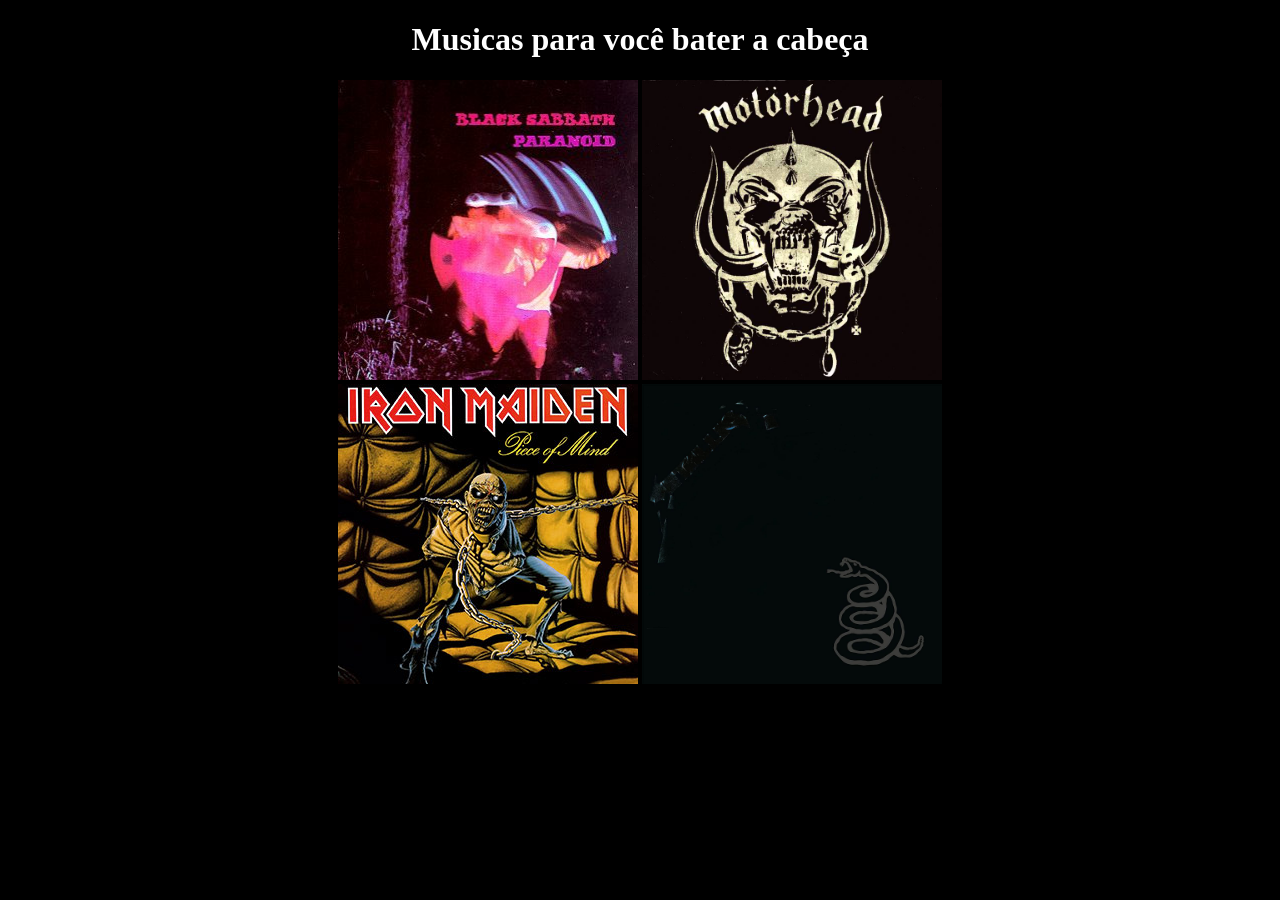
<file: site com videos/index.html>
<!DOCTYPE html>
<html lang="pt-br">
<head>
    <meta charset="UTF-8">
    <meta http-equiv="X-UA-Compatible" content="IE=edge">
    <meta name="viewport" content="width=device-width, initial-scale=1.0">
    <title>Site com vídeos</title>

    <link rel="stylesheet" href="style.css">
    
</head>
<body>
    <h1>Musicas para você bater a cabeça</h1>
    
    <a href="black-sabbath.html"><img src="imagens/Black-Sabbath.jpg" alt="Paranoid thumbnail " width="300" height="300"></a>
    <a href="motorhead.html"><img src="imagens/motorhead.jpg" alt="Motorhead thumbnail" width="300" height="300"></a><br>
    <a href="iron-maiden.html"><img src="imagens/IronMaiden.jpg" alt="Iron Maiden thumbnail" width="300" height="300"></a>
    <a href="metallica.html"><img src="imagens/metallica.jpg" alt="Metallica thumbnail" width="300" height="300"></a>
</body>
</html>
</file>
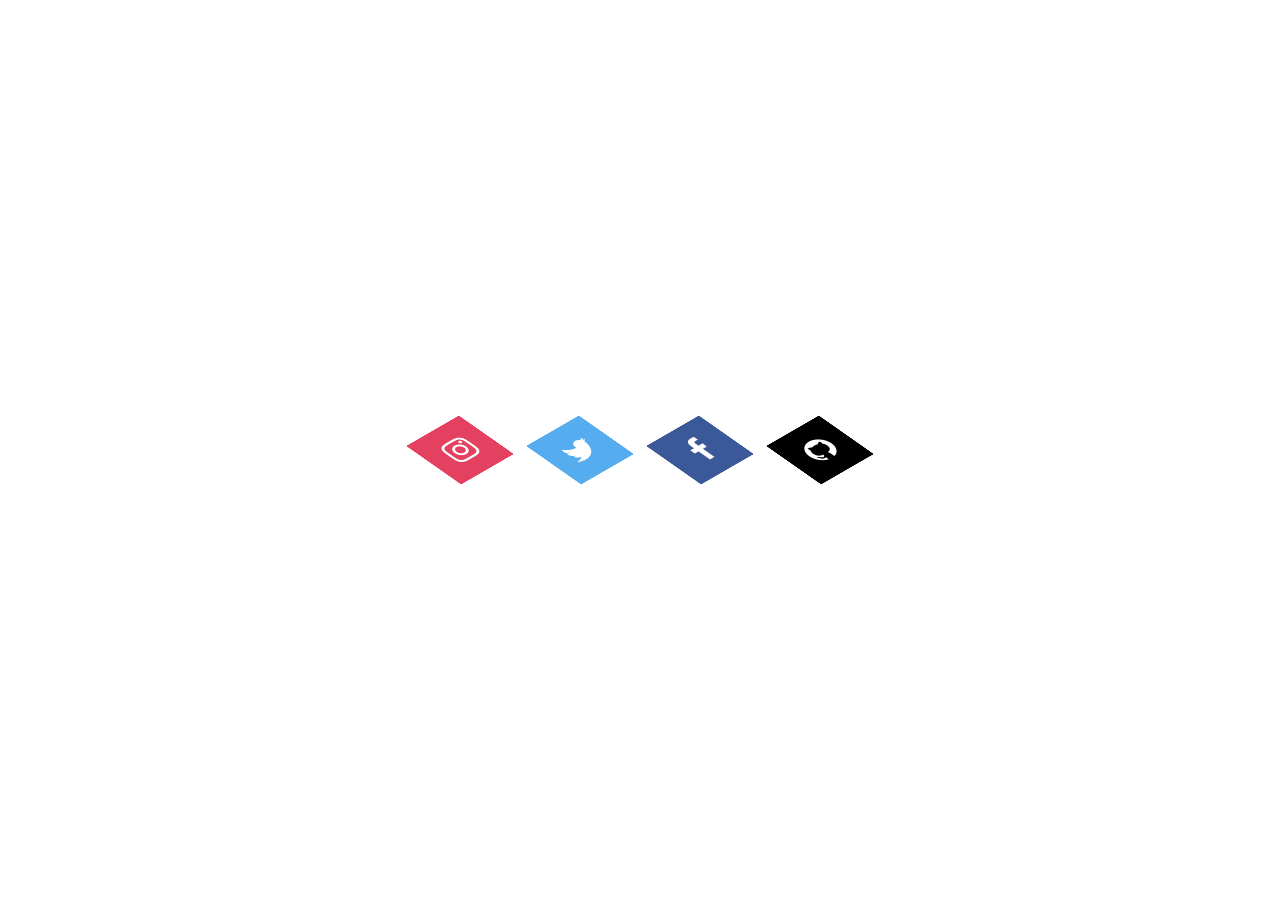
<file: 01.html>
<!DOCTYPE html>
<html lang="pt-br">
<head>
    <meta charset="UTF-8">
    <meta http-equiv="X-UA-Compatible" content="IE=edge">
    <meta name="viewport" content="width=device-width, initial-scale=1.0">
    <link rel="stylesheet" href="css/01.css">
    <link rel="stylesheet" href="https://stackpath.bootstrapcdn.com/font-awesome/4.7.0/css/font-awesome.min.css" integrity="sha384-wvfXpqpZZVQGK6TAh5PVlGOfQNHSoD2xbE+QkPxCAFlNEevoEH3Sl0sibVcOQVnN" crossorigin="anonymous">
</head>
    <title>Dia 01</title>
</head>
<body>
    <ul>
        <li>
            <a href="#">
                <span></span>
                <span></span>
                <span></span>
                <span></span>
                <span class="fa fa-instagram" aria-hidden="true"></span>
            </a>
        </li>
        <li>
            <a href="#">
                <span></span>
                <span></span>
                <span></span>
                <span></span>
                <span class="fa fa-twitter" aria-hidden="true"></span>
            </a>
        </li>
        <li>
            <a href="#">
                <span></span>
                <span></span>
                <span></span>
                <span></span>
                <span class="fa fa-facebook" aria-hidden="true"></span>
            </a>
        </li>
        <li>
            <a href="#">
                <span></span>
                <span></span>
                <span></span>
                <span></span>
                <span class="fa fa-github" aria-hidden="true"></span>
            </a>
        </li>
    </ul>
</body>
</html>
</file>
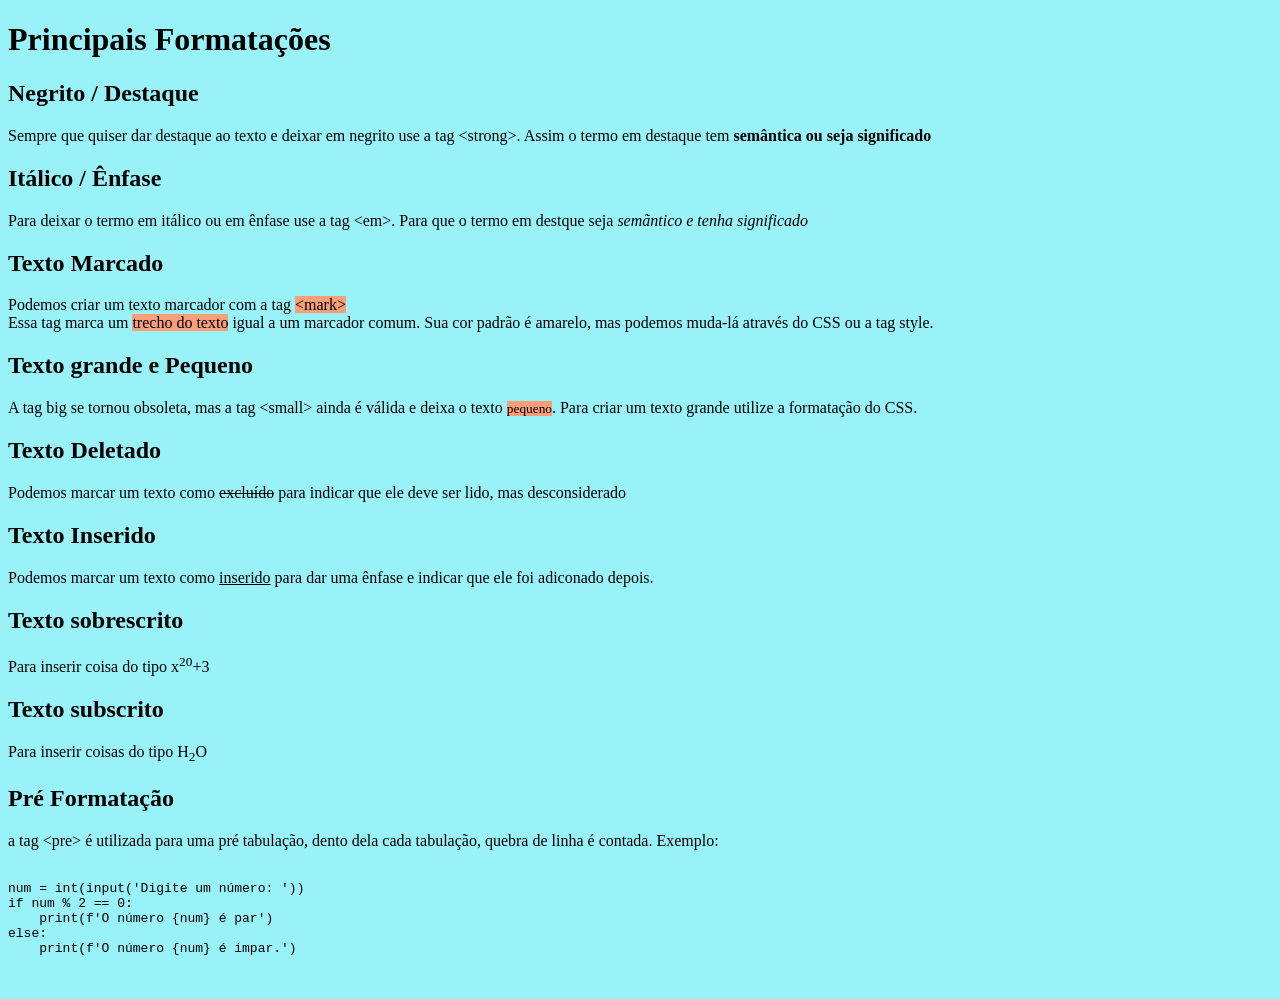
<file: formatacoes.html>
<!DOCTYPE html>
<html lang="pt-br">
<head>
    <meta charset="UTF-8">
    <meta http-equiv="X-UA-Compatible" content="IE=edge">
    <meta name="viewport" content="width=device-width, initial-scale=1.0">
    <title>Formatações</title>
    <style>
        body {
            background-color: rgba(133, 240, 248, 0.829);
        }
        mark {
            background-color: rgb(250, 158, 121);
        }
    </style>
</head>
<body>
    <h1>Principais Formatações</h1>
    <h2>Negrito / Destaque</h2>
    <p>Sempre que quiser dar destaque ao texto e deixar em negrito use a tag &lt;strong&gt;. Assim o termo em destaque tem <strong>semântica ou seja significado</strong></p>
    <h2>Itálico / Ênfase</h2>
    <p>Para deixar o termo em itálico ou em ênfase use a tag &lt;em&gt;. Para que o termo em destque seja <em>semãntico e tenha significado</em></p>
    <h2>Texto Marcado</h2>
    <p>Podemos criar um texto marcador com a tag <mark>&lt;mark&gt;</mark><br>Essa tag marca um <mark>trecho do texto</mark> igual a um marcador comum. Sua cor padrão é amarelo, mas podemos muda-lá através do CSS ou a tag style.</p>
    <h2>Texto grande e Pequeno</h2>
    <p>A tag big se tornou obsoleta, mas a tag &lt;small&gt; ainda é válida e deixa o texto <small><mark>pequeno</mark></small>. Para criar um texto grande utilize a formatação do CSS.</p>
    <h2>Texto Deletado</h2>
    <p>Podemos marcar um texto como <del>excluído</del>  para indicar que ele deve ser lido, mas desconsiderado</p>
    <h2>Texto Inserido</h2>
    <p>Podemos marcar um texto como <ins>inserido</ins>  para dar uma ênfase e indicar que ele foi adiconado depois.</p>
    <h2>Texto sobrescrito</h2>
    <p>Para inserir coisa do tipo x<sup>20</sup>+3</p>
    <h2>Texto subscrito</h2>
    <p>Para inserir coisas do tipo H<sub>2</sub>O</p>
    <h2>Pré Formatação</h2>
    <p>a tag &lt;pre&gt; é utilizada para uma pré tabulação, dento dela cada tabulação, quebra de linha é contada. Exemplo: </p>
    <pre>
        <code>
num = int(input('Digite um número: '))
if num % 2 == 0:
    print(f'O número {num} é par')
else:
    print(f'O número {num} é impar.')
        </code>
    </pre>
</body>
</html>
</file>
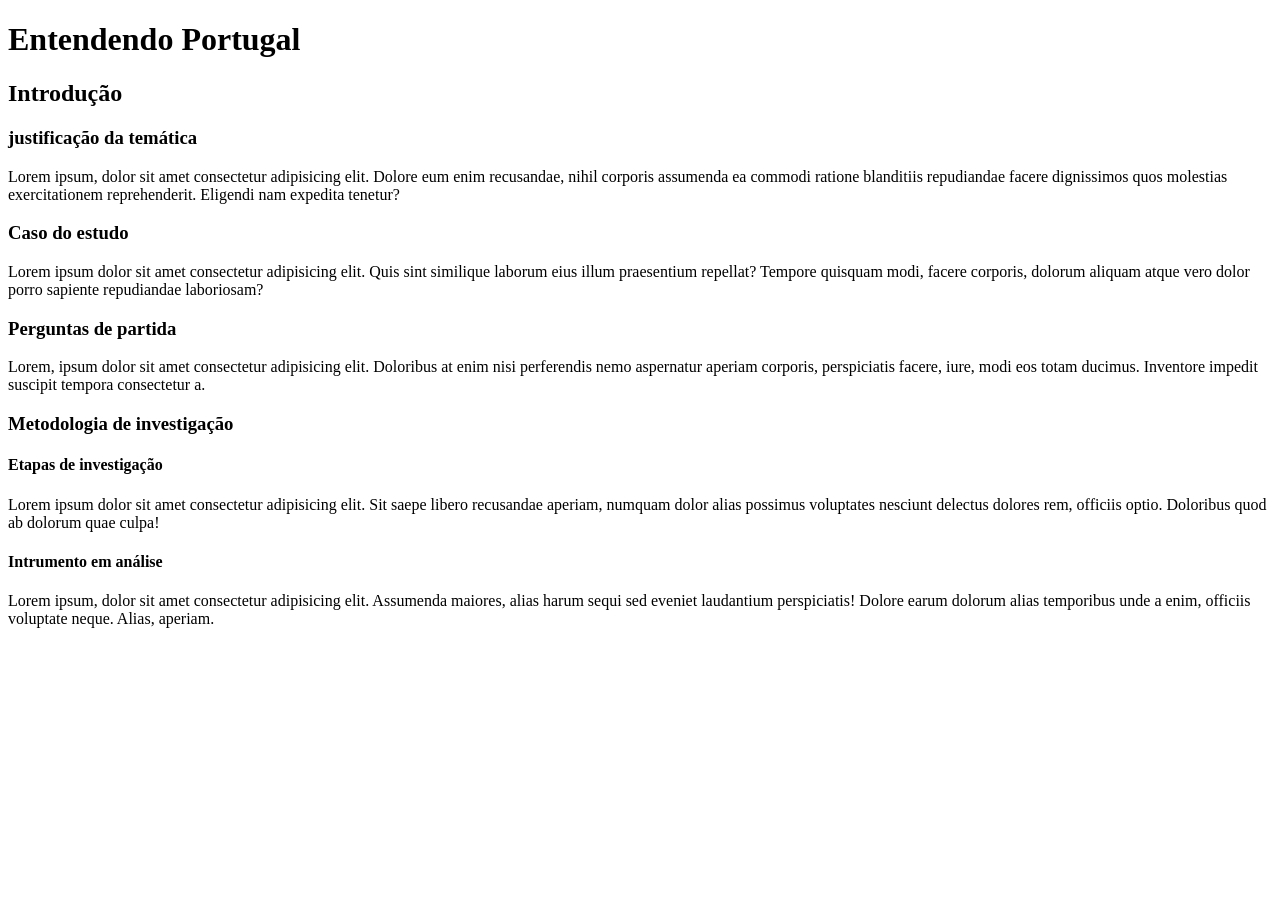
<file: hierarquia.html>
<!DOCTYPE html>
<html lang="pt-br">
<head>
    <meta charset="UTF-8">
    <meta http-equiv="X-UA-Compatible" content="IE=edge">
    <meta name="viewport" content="width=device-width, initial-scale=1.0">
    <title>Teste</title>
</head>
<body>
    <h1>Entendendo Portugal</h1>
    <h2>Introdução</h2>
    <h3>justificação da temática</h3>
    <p>Lorem ipsum, dolor sit amet consectetur adipisicing elit. Dolore eum enim recusandae, nihil corporis assumenda ea commodi ratione blanditiis repudiandae facere dignissimos quos molestias exercitationem reprehenderit. Eligendi nam expedita tenetur?</p>
    <h3>Caso do estudo</h3>
    <p>Lorem ipsum dolor sit amet consectetur adipisicing elit. Quis sint similique laborum eius illum praesentium repellat? Tempore quisquam modi, facere corporis, dolorum aliquam atque vero dolor porro sapiente repudiandae laboriosam?</p>
    <h3>Perguntas de partida</h3>
    <p>Lorem, ipsum dolor sit amet consectetur adipisicing elit. Doloribus at enim nisi perferendis nemo aspernatur aperiam corporis, perspiciatis facere, iure, modi eos totam ducimus. Inventore impedit suscipit tempora consectetur a.</p>
    <h3>Metodologia de investigação</h3>
    <h4>Etapas de investigação</h4>
    <p>Lorem ipsum dolor sit amet consectetur adipisicing elit. Sit saepe libero recusandae aperiam, numquam dolor alias possimus voluptates nesciunt delectus dolores rem, officiis optio. Doloribus quod ab dolorum quae culpa!</p>
    <h4>Intrumento em análise</h4>
    <p>Lorem ipsum, dolor sit amet consectetur adipisicing elit. Assumenda maiores, alias harum sequi sed eveniet laudantium perspiciatis! Dolore earum dolorum alias temporibus unde a enim, officiis voluptate neque. Alias, aperiam.</p>
</body>
</html>
</file>
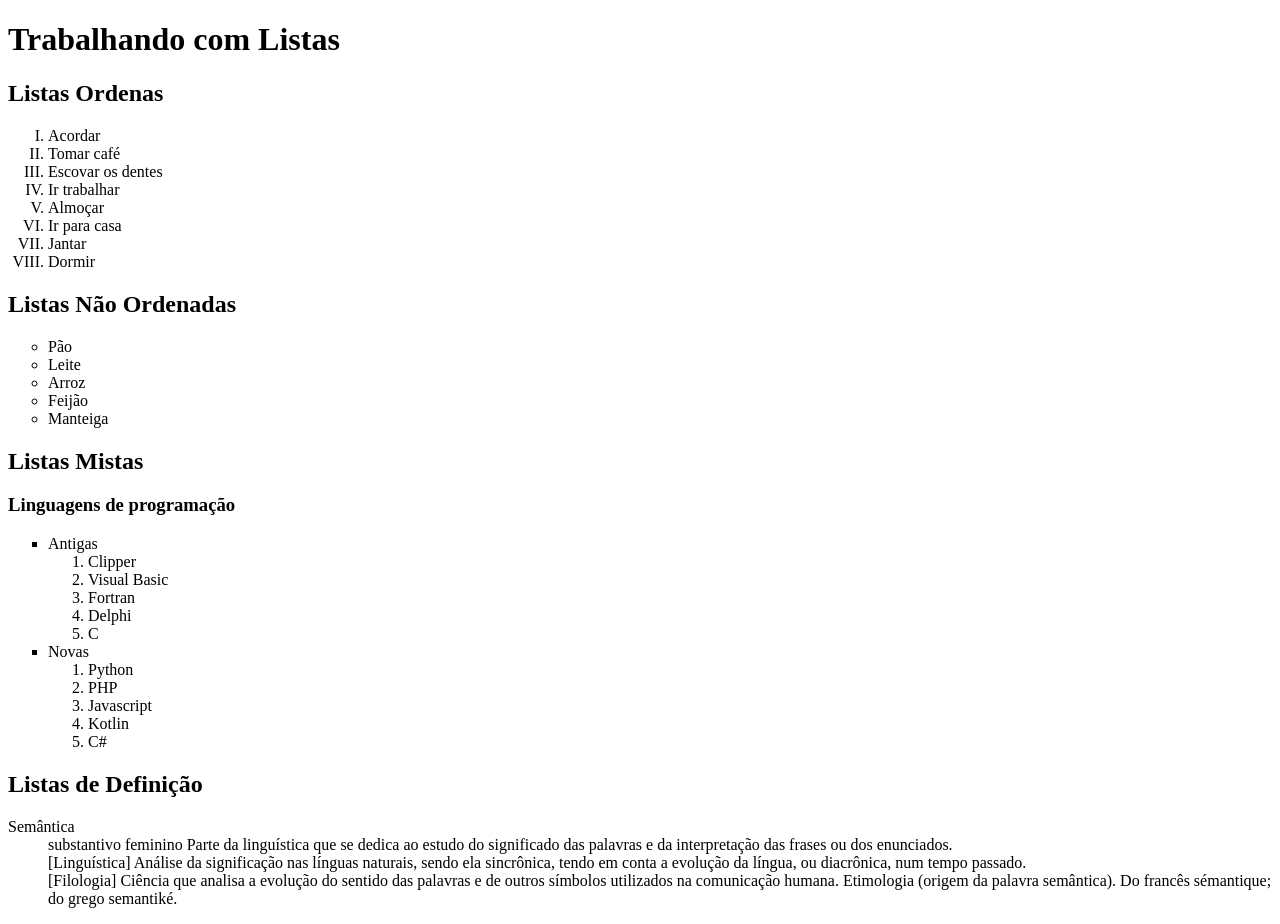
<file: listas.html>
<!DOCTYPE html>
<html lang="pt-br">
<head>
    <meta charset="UTF-8">
    <meta http-equiv="X-UA-Compatible" content="IE=edge">
    <meta name="viewport" content="width=device-width, initial-scale=1.0">
    <title>Listas</title>
</head>
<body>
    <h1>Trabalhando com Listas</h1>
    <h2>Listas Ordenas</h2>
    <ol type="I"> <!--Tipos de lista ordenadas: 1, A, a I, i-->
        <li>Acordar</li>
        <li>Tomar café</li>
        <li>Escovar os dentes</li>
        <li>Ir trabalhar</li>
        <li>Almoçar</li>
        <li>Ir para casa</li>
        <li>Jantar</li>
        <li>Dormir</li>
    </ol>
    <h2>Listas Não Ordenadas</h2>
    <ul type="circle"> <!--Tipos de lista não ordenada: circle, disc, square-->
        <li>Pão</li>
        <li>Leite</li>
        <li>Arroz</li>
        <li>Feijão</li>
        <li>Manteiga</li>
    </ul>
    <h2>Listas Mistas</h2>
    <h3>Linguagens de programação</h3>
    <ul type="square">
        <li>Antigas</li>
        <ol>
            <li>Clipper</li>
            <li>Visual Basic</li>
            <li>Fortran</li>
            <li>Delphi</li>
            <li>C</li>
        </ol>
        <li>Novas</li>
        <ol>
            <li>Python</li>
            <li>PHP</li>
            <li>Javascript</li>
            <li>Kotlin</li>
            <li>C#</li>
        </ol>
    </ul>
    <h2>Listas de Definição</h2>
    <dl> <!--Definition List, funciona como um dicionário-->
        <dt>Semântica</dt> <!--Definition Term-->
        <dd>substantivo feminino
            Parte da linguística que se dedica ao estudo do significado das palavras e da interpretação das frases ou dos enunciados.<br>
            [Linguística] Análise da significação nas línguas naturais, sendo ela sincrônica, tendo em conta a evolução da língua, ou diacrônica, num tempo passado.<br>
            [Filologia] Ciência que analisa a evolução do sentido das palavras e de outros símbolos utilizados na comunicação humana.
            Etimologia (origem da palavra semântica). Do francês sémantique; do grego semantiké.</dd> <!--Definition Descrition-->
    </dl>
</body>
</html>
</file>
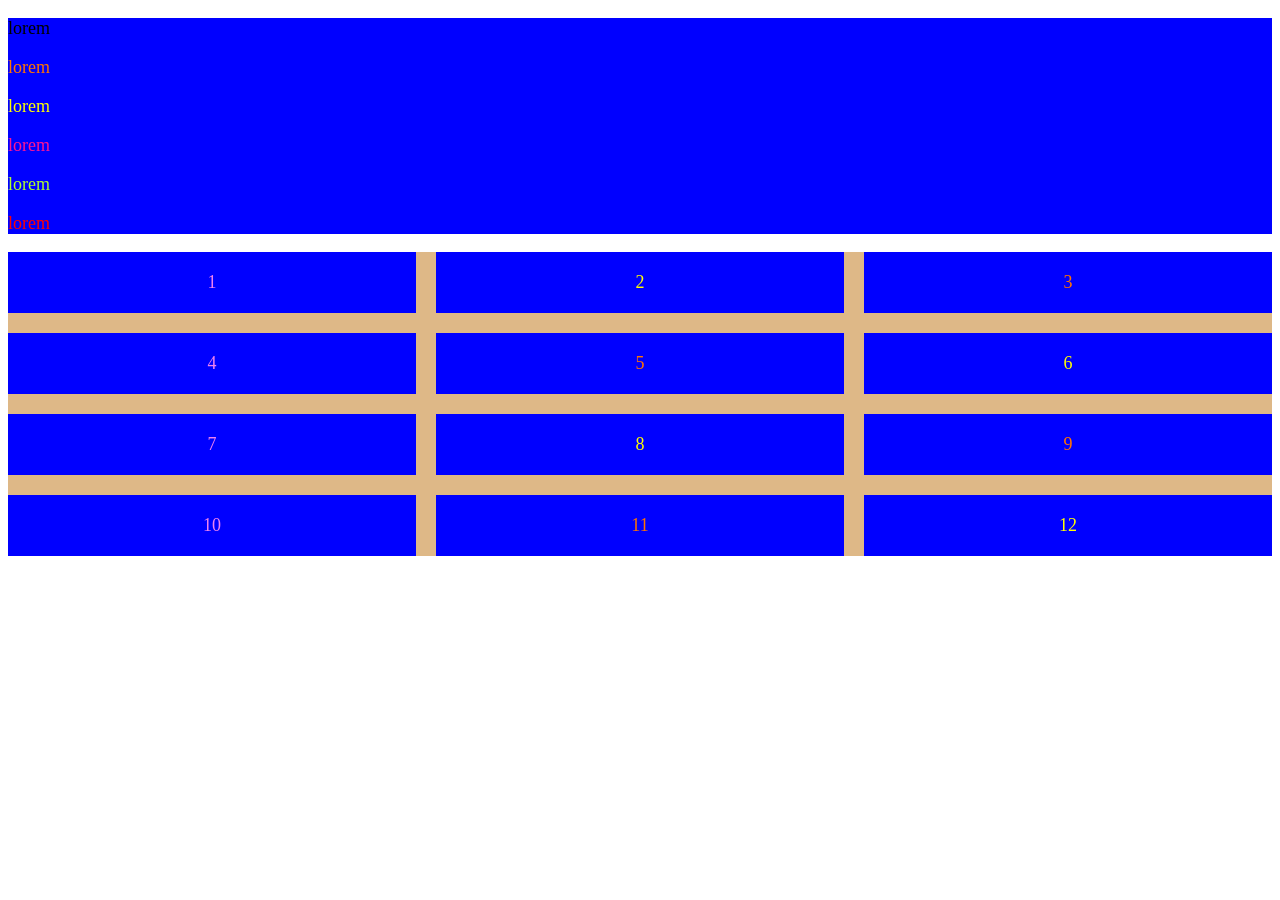
<file: nthchild.html>
<!DOCTYPE html>
<html lang="pt-br">
<head>
    <meta charset="UTF-8">
    <meta http-equiv="X-UA-Compatible" content="IE=edge">
    <meta name="viewport" content="width=device-width, initial-scale=1.0">
    <link rel="stylesheet" href="css/nthchild.css">
    <title>nthchild</title>
</head>
<body>

    <div>
        <p>lorem</p>
        <p>lorem</p>
        <p>lorem</p>
        <p>lorem</p>
        <p>lorem</p>
        <p>lorem</p>
    </div>

    <div class="grid">
        <div class="grid-item">1</div>
        <div class="grid-item">2</div>
        <div class="grid-item">3</div>
        <div class="grid-item">4</div>
        <div class="grid-item">5</div>
        <div class="grid-item">6</div>
        <div class="grid-item">7</div>
        <div class="grid-item">8</div>
        <div class="grid-item">9</div>
        <div class="grid-item">10</div>
        <div class="grid-item">11</div>
        <div class="grid-item">12</div>
    </div>
</body>
</html>
</file>
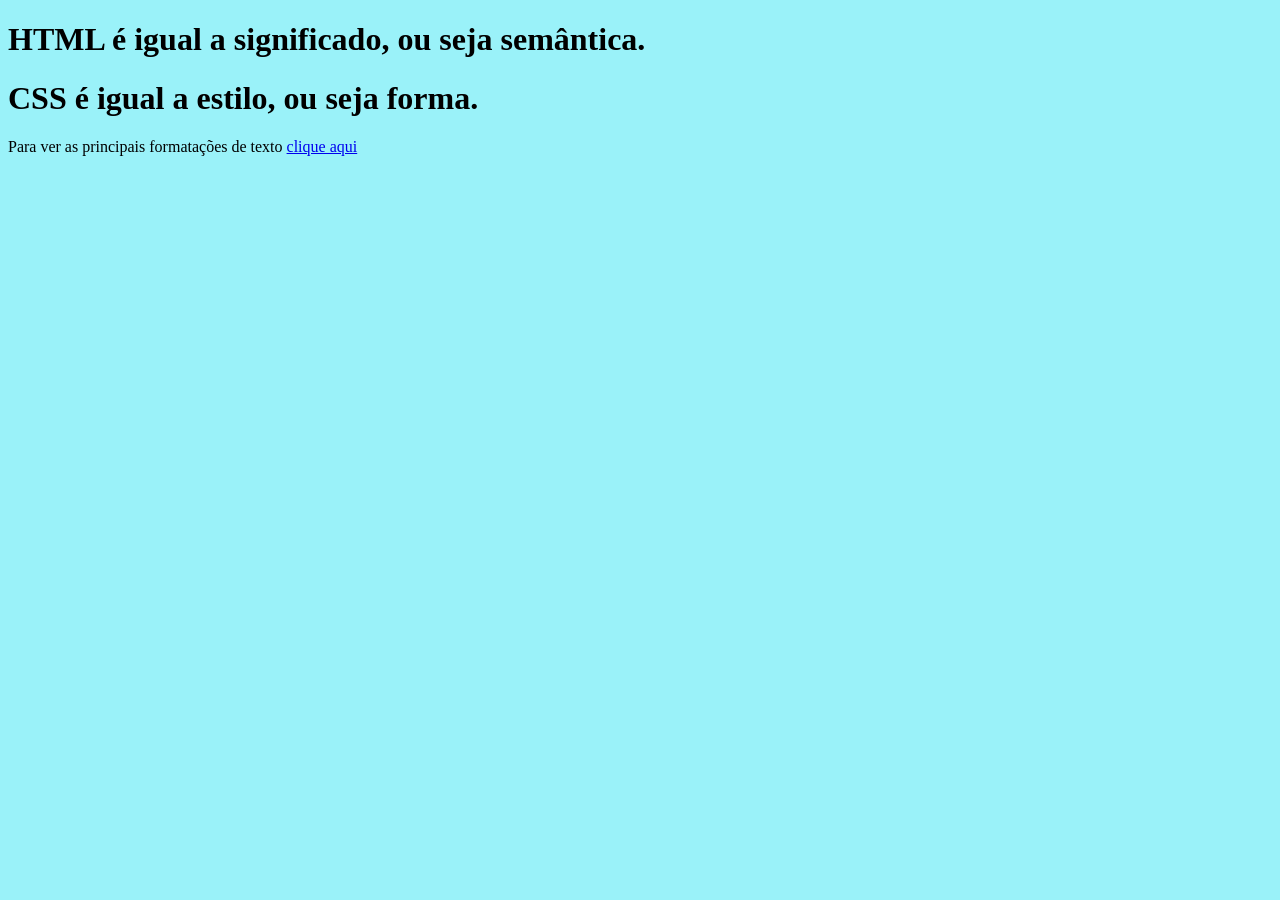
<file: semantica.html>
<!DOCTYPE html>
<html lang="pt-br">
<head>
    <meta charset="UTF-8">
    <meta http-equiv="X-UA-Compatible" content="IE=edge">
    <meta name="viewport" content="width=device-width, initial-scale=1.0">
    <title>Semãntica</title>
    <style>
        body {
            background-color: rgba(133, 240, 248, 0.829);
        }
    </style>
</head>
<body>
    <h1>HTML é igual a significado, ou seja semântica.</h1>
    <h1>CSS é igual a estilo, ou seja forma.</h1>
    <p>Para ver as principais formatações de texto <a href="formatacoes.html" target="_blank">clique aqui</a></p>
</body>
</html>
</file>
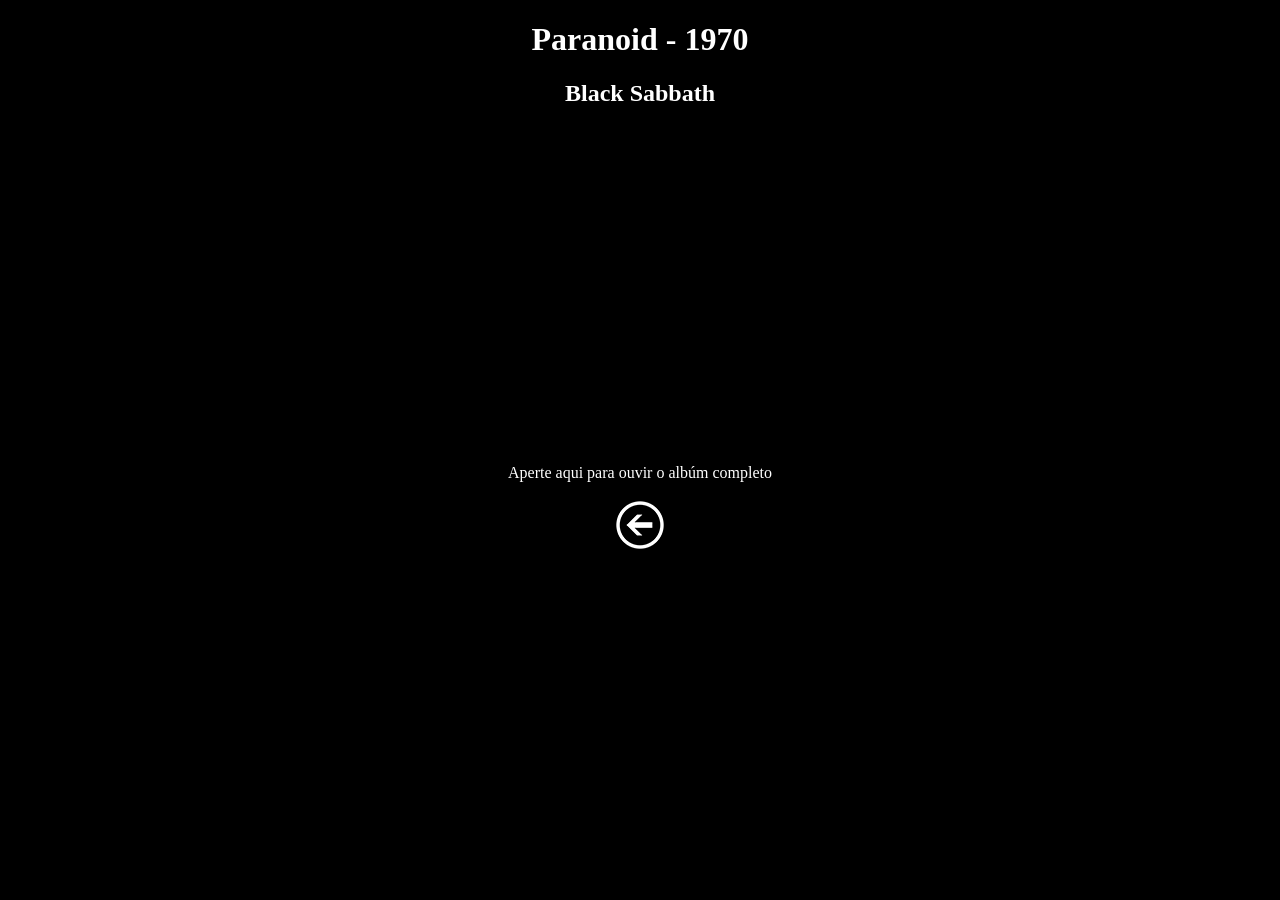
<file: site com videos/black-sabbath.html>
<!DOCTYPE html>
<html lang="pt-br">
<head>
    <meta charset="UTF-8">
    <meta http-equiv="X-UA-Compatible" content="IE=edge">
    <meta name="viewport" content="width=device-width, initial-scale=1.0">
    <title>Paranoid</title>

    <link rel="stylesheet" href="style.css">
    
</head>
<body>
    <h1>Paranoid - 1970</h1>
    <h2>Black Sabbath</h2>

    <iframe width="560" height="315" src="https://www.youtube.com/embed/WLAsNzYA8gk" title="YouTube video player" frameborder="0" allow="accelerometer; autoplay; clipboard-write; encrypted-media; gyroscope; picture-in-picture" allowfullscreen></iframe><br><br>

    <a href="https://www.youtube.com/watch?v=zVY--knsDc4&list=OLAK5uy_nTzb7zSTx3Kz1_I0Cc-9hhS7xbsvRpts4" target="_blank" rel="external">Aperte aqui para ouvir o albúm completo</a><br><br>
    <a href="index.html"><img src="imagens/voltar.png" alt="Voltar" height="50px"></a>
</body>
</html>
</file>
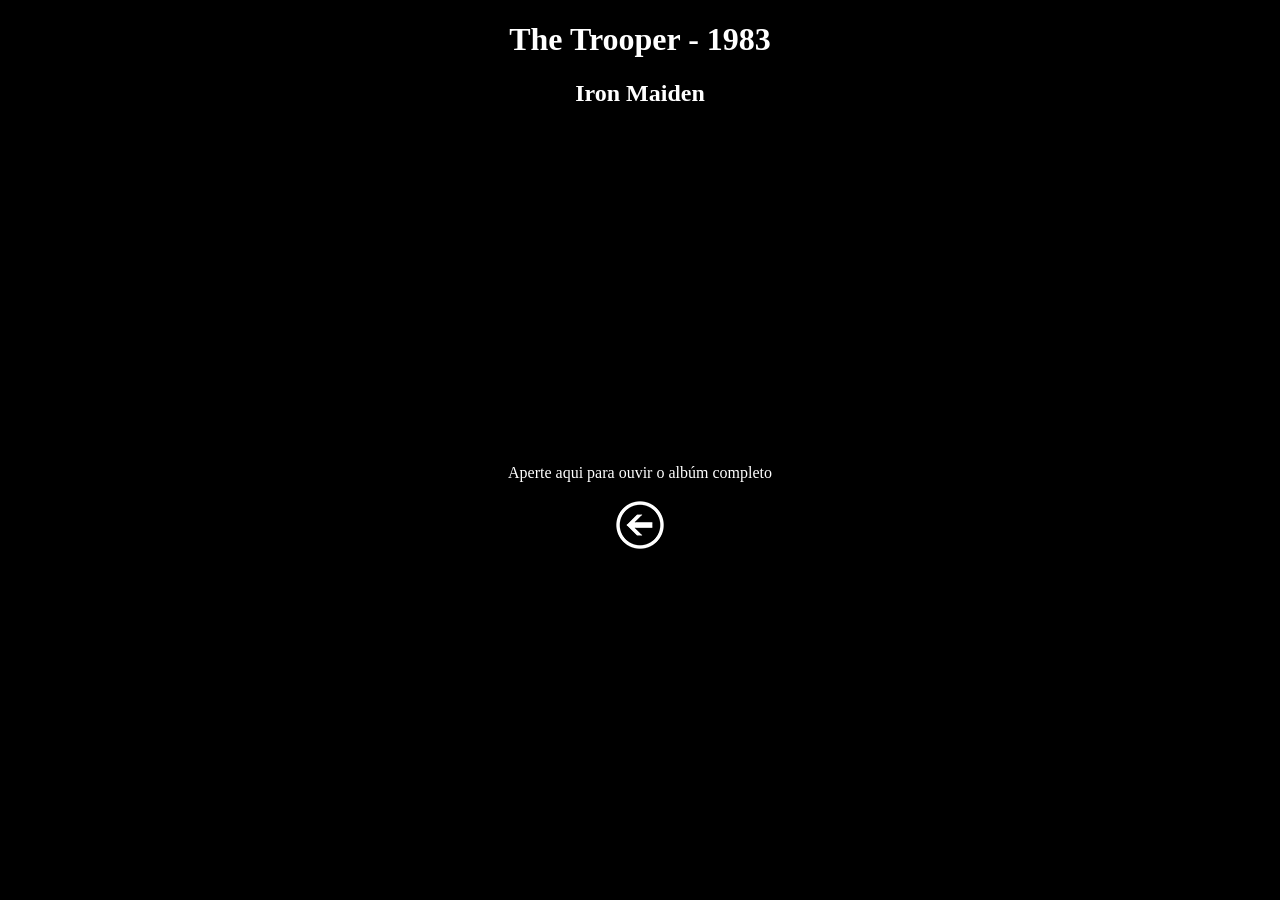
<file: site com videos/iron-maiden.html>
<!DOCTYPE html>
<html lang="pt-br">
<head>
    <meta charset="UTF-8">
    <meta http-equiv="X-UA-Compatible" content="IE=edge">
    <meta name="viewport" content="width=device-width, initial-scale=1.0">
    <title>The Trooper</title>

    <link rel="stylesheet" href="style.css">
    
</head>
<body>
    <h1>The Trooper - 1983</h1>
    <h2>Iron Maiden</h2>

    <iframe width="560" height="315" src="https://www.youtube.com/embed/2G5rfPISIwo" title="YouTube video player" frameborder="0" allow="accelerometer; autoplay; clipboard-write; encrypted-media; gyroscope; picture-in-picture" allowfullscreen></iframe><br><br>

    <a href="https://www.youtube.com/watch?v=NGqbJiq675s&list=OLAK5uy_lf_LhJoD5mfEGNSRjZ8Je2oN8aU3AB4EA" target="_blank" rel="external">Aperte aqui para ouvir o albúm completo</a><br><br>
    <a href="index.html"><img src="imagens/voltar.png" alt="Voltar" height="50px"></a>
</body>
</html>
</file>
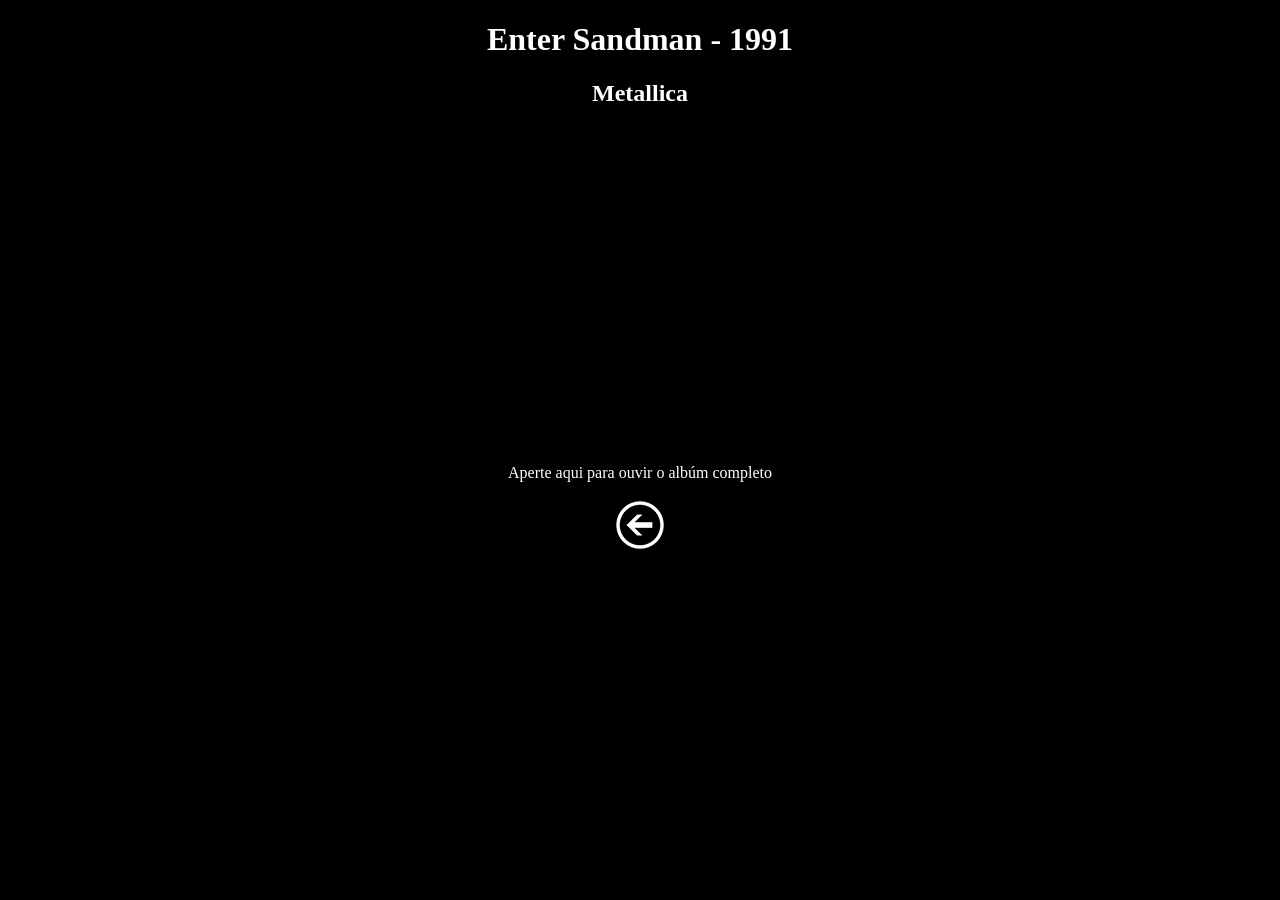
<file: site com videos/metallica.html>
<!DOCTYPE html>
<html lang="pt-br">
<head>
    <meta charset="UTF-8">
    <meta http-equiv="X-UA-Compatible" content="IE=edge">
    <meta name="viewport" content="width=device-width, initial-scale=1.0">
    <title>Enter Sandman</title>

    <link rel="stylesheet" href="style.css">
    
</head>
<body>
    <h1>Enter Sandman - 1991</h1>
    <h2>Metallica</h2>

    <iframe width="560" height="315" src="https://www.youtube.com/embed/CD-E-LDc384" title="YouTube video player" frameborder="0" allow="accelerometer; autoplay; clipboard-write; encrypted-media; gyroscope; picture-in-picture" allowfullscreen></iframe><br><br>

    <a href="https://www.youtube.com/watch?v=CD-E-LDc384&list=OLAK5uy_noa4FO7TNJEkVRle3OHYZA6Aai5gEox2U" target="_blank" rel="external">Aperte aqui para ouvir o albúm completo</a><br><br>
    <a href="index.html"><img src="imagens/voltar.png" alt="Voltar" height="50px"></a>
</body>
</html>
</file>
<file: site com videos/style.css>
* {
    background-color: black;
    color: #ffffff;
    text-align: center;
    text-decoration: none;
}
</file>
<file: css/01.css>
body {
    margin: 0;
    padding: 0;
    height: 100vh;
    display: flex;
    align-items: center;
    justify-content: center;
}

ul {
    position: relative;
    margin: 0;
    padding: 0;
    display: flex;
}

ul li {
    position: relative;
    list-style: none;
    width: 60px;
    height: 60px;
    margin: 0 30px;
    transform: rotate(-30deg) skew(25deg);
    background: #ccc;
}

ul li span {
    position: absolute;
    top: 0;
    left: 0;
    width: 100%;
    height: 100%;
    background: #000;
    transition: 0.5s;
    display: flex !important;
    align-items: center;
    justify-content: center;
    color: #fff;
    font-size: 30px !important;
}

ul li:hover span {
    box-shadow: -1px 1px 1px rgba(0, 0, 0, .1);
}

ul li:hover span:nth-child(5) {
    transform: translate(40px, -40px);
    opacity: 1;
}

ul li:hover  span:nth-child(4) {
    transform: translate(30px, -30px);
    opacity: 0.8;
}

ul li:hover span:nth-child(3) {
    transform: translate(20px, -20px);
    opacity: 0.6;
}

ul li:hover span:nth-child(2) {
    transform: translate(10px, -10px);
    opacity: 0.4;
}

ul li:hover span:nth-child(1) {
    transform: translate(0px, 0px);
    opacity: .2;
}

ul li:nth-child(1) span {
    background: #e4405f;
}

ul li:nth-child(2) span {
    background: #55acee;
}

ul li:nth-child(3) span {
    background: #3b5999;
}

ul li:nth-child(4) span {
    background: #000000;
}
</file>
<file: css/nthchild.css>
div {
    background-color: blue;
    color: rgb(238, 248, 248);
    font-size: large;
}

 /* Seleciona todos os elementos pares */
div p:nth-child(even) {
    color: deeppink;
}

/* Seleciona todos os elementos impares */
div p:nth-child(odd) {
    color: greenyellow;
}

/* Seleciona o primeiro filho */
div p:first-child {
    color: black;
}

/* Seleciona o ultimo filho */
div p:last-child {
    color: red;
}

/* O nth-child só irá selecionar se a tag p for a primeira da div, caso contrário nada será selecionado */
 div p:nth-child(2) {
    color: rgb(255, 115, 0);
}
/* Use o nth-of-type ele considera apenas items da tag especificada */
div p:nth-of-type(3) {
    color: yellow;
}



.grid {
    background-color: burlywood;
    display: grid;
    grid-template-columns: 1fr 1fr 1fr;
    gap: 20px;
    justify-content: space-around;
    text-align: center;
}

.grid-item {
    border: 20px solid blue;
    box-sizing: border-box;
    color: black;
    min-height: 50px;
}

/* Seleciona todos os elementos multipos de 2 */
.grid-item:nth-child(2n) {
    color: yellow;
}

/* Seleciona todos os elementos multipos de 2 + 1 */
.grid-item:nth-child(2n +1) {
    color: rgb(255, 115, 0);
}

/* Seleciona todos os elementos multipos de 3, -2 */
.grid-item:nth-child(3n -2) {
    color: violet;
}
</file>
